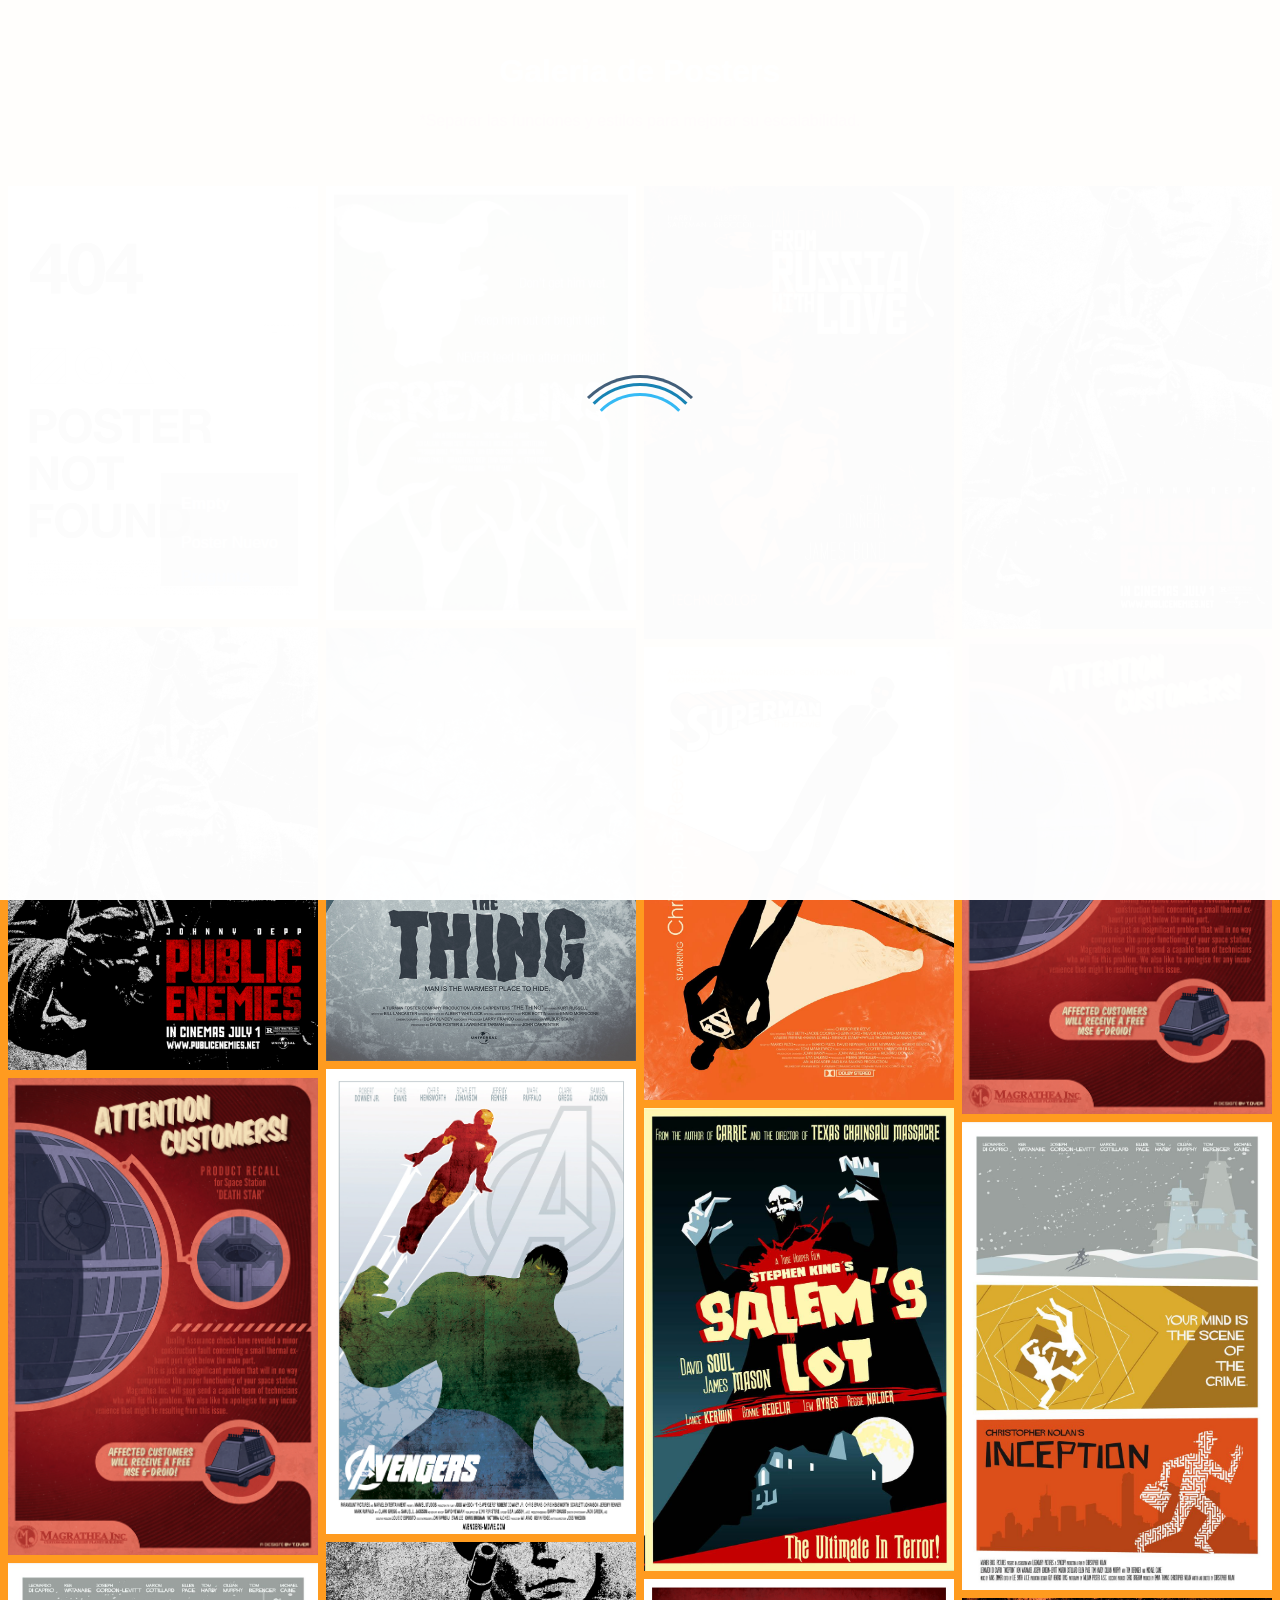
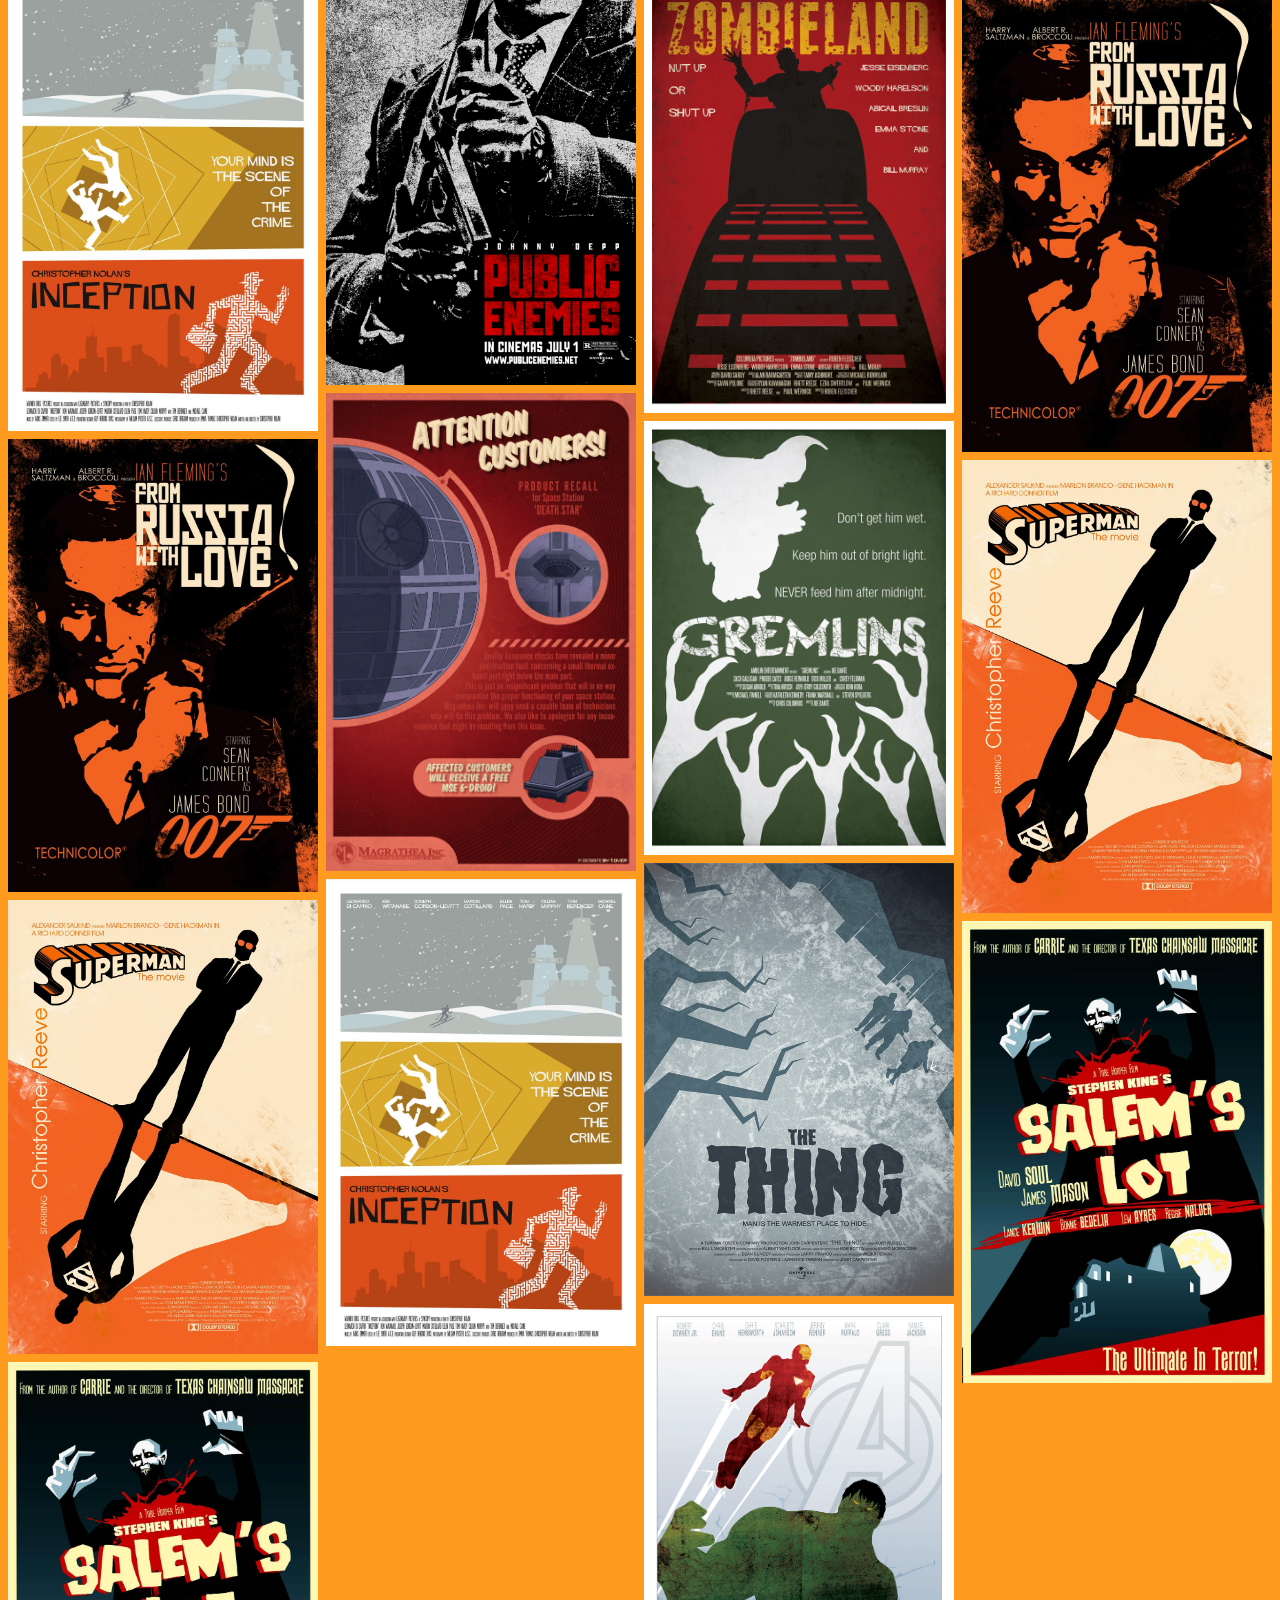
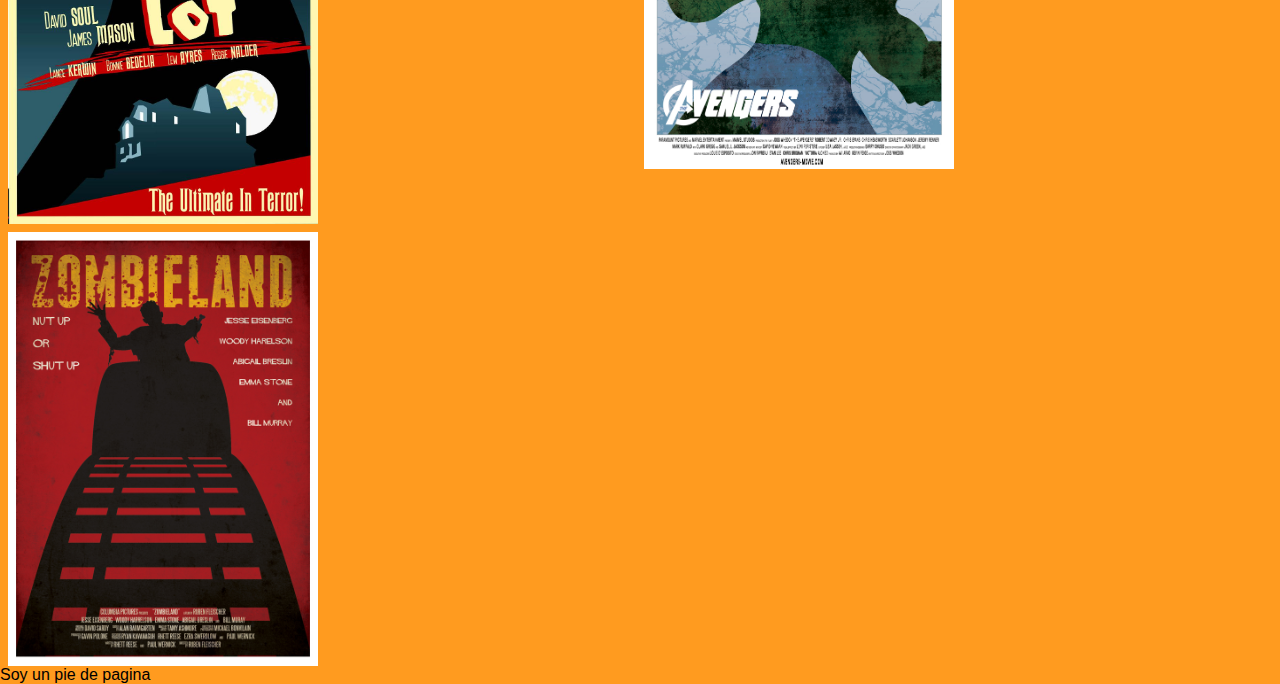
<file: index.html>
<!DOCTYPE html>
<html lang="en">

<head>
  <meta charset="UTF-8">
  <meta name="viewport" content="width=device-width, initial-scale=1.0">
  <meta http-equiv="X-UA-Compatible" content="ie=edge">
  <title>Posters</title>
  <!-- <script src="https://code.jquery.com/jquery-3.5.0.js"></script> -->
  <script src="https://ajax.googleapis.com/ajax/libs/jquery/3.5.1/jquery.min.js"></script>
  <link rel="stylesheet" type="text/css" href="style/main2.css">


  <script>

    $(document).ready(function () {
      $('#preloader').delay(700).fadeOut(1000);
    });

  </script>
</head>

<body>
  <!-- PreLoader -->
  <div id="preloader"><span class="preloader-interior"></span></div>

  <!-- Header -->
  <div class="header">
    <h1>Galeria de Posters</h1>
    <p>*Separar las funciones y estilos para mejorar su escalabilidad.</p>
  </div>

  <!-- Photo Grid -->
  <div class="row">
    <div class="column">
      <div class="container">
        <img src="image/poster404.jpg" style="width:100%">
        <div class="text-block">
          <h4>Empty</h4>
          <p>Poster Nuevo</p>
          <a href="https://api.whatsapp.com/send?phone=5491163361063&amp;text=Cuanto%20Cuesta%20este%20poster?"
            class="myButton" target="_blank">Pregunta</a>
        </div>
      </div>
      <img src="image/poster01.jpg" style="width:100%">
      <img src="image/poster02.jpg" style="width:100%">
      <img src="image/poster03.jpg" style="width:100%">
      <img src="image/poster04.jpg" style="width:100%">
      <img src="image/poster05.jpg" style="width:100%">
      <img src="image/poster06.jpg" style="width:100%">
      <img src="image/poster07.jpg" style="width:100%">
    </div>
    <div class="column">
      <img src="image/poster08.jpg" style="width:100%">
      <img src="image/poster09.jpg" style="width:100%">
      <img src="image/poster10.jpg" style="width:100%">
      <img src="image/poster01.jpg" style="width:100%">
      <img src="image/poster02.jpg" style="width:100%">
      <img src="image/poster03.jpg" style="width:100%">
    </div>
    <div class="column">
      <img src="image/poster04.jpg" style="width:100%">
      <img src="image/poster05.jpg" style="width:100%">
      <img src="image/poster06.jpg" style="width:100%">
      <img src="image/poster07.jpg" style="width:100%">
      <img src="image/poster08.jpg" style="width:100%">
      <img src="image/poster09.jpg" style="width:100%">
      <img src="image/poster10.jpg" style="width:100%">
    </div>
    <div class="column">
      <img src="image/poster01.jpg" style="width:100%">
      <img src="image/poster02.jpg" style="width:100%">
      <img src="image/poster03.jpg" style="width:100%">
      <img src="image/poster04.jpg" style="width:100%">
      <img src="image/poster05.jpg" style="width:100%">
      <img src="image/poster06.jpg" style="width:100%">
    </div>
  </div>

  <!-- Footer -->
  <div class="footer">Soy un pie de pagina</div>

</body>

</html>
</file>
<file: style/main2.css>
/*Si en la class .row comento flex-wrap puedo agregar mas columnas --------Linea 32*/
* {
  box-sizing: border-box;
}

body {
  margin: 0;
  font-family: Arial;
  background-color: #ff8d00e0;
}

.header {
  text-align: center;
  padding: 32px;
}

.header h1{
	color: #fff;
}

.header p{
	color: red;
}

.row {
  display: -ms-flexbox; /* IE10 */
  display: flex;
  -ms-flex-wrap: wrap; /* IE10 */
  flex-wrap: wrap;
  padding: 0 4px;
}

/* Create four equal columns that sits next to each other */
.column {
  -ms-flex: 25%; /* IE10 */
  flex: 25%;
  max-width: 25%;
  padding: 0 4px;
}

.column img {
  margin-top: 8px;
  vertical-align: middle;
  width: 100%;
}

/*Text Block*/

a{
	color: #0070ffd1;
	text-decoration: none;
	font-weight: bold;
}

.container {
  position: relative;
  font-family: Arial;
}

.text-block {
  position: absolute;
  bottom: 33px;
  right: 20px;
  background-color: #00000085;
  color: white;
  padding-left: 20px;
  padding-right: 20px;
}

/*---------------Preloader---------------*/
  #preloader {
      position: fixed;
      top: 0;
      left: 0;
      width: 100%;
      height: 100%;
      z-index: 1000;
      background: #FFF none repeat scroll 0% 0%;
      /* background: #ffffff85 none repeat scroll 0% 0%; */
      z-index: 99999;
  }
  #preloader .preloader-interior {
      display: block;
      position: relative;
      left: 50%;
      top: 50%;
      width: 150px;
      height: 150px;
      margin: -75px 0 0 -75px;
      border-radius: 50%;
      border: 3px solid transparent;
      border-top-color: #43607b;
   
      -webkit-animation: spin 2s linear infinite; /* Chrome, Opera 15+, Safari 5+ */
            animation: spin 2s linear infinite; /* Chrome, Firefox 16+, IE 10+, Opera */
  }
  #preloader .preloader-interior:before {
      content: "";
      position: absolute;
      top: 5px;
      left: 5px;
      right: 5px;
      bottom: 5px;
      border-radius: 50%;
      border: 3px solid transparent;
      border-top-color: #1785b7;
   
      -webkit-animation: spin 3s linear infinite; /* Chrome, Opera 15+, Safari 5+ */
        animation: spin 3s linear infinite; /* Chrome, Firefox 16+, IE 10+, Opera */
  }
   
  #preloader .preloader-interior:after {
      content: "";
      position: absolute;
      top: 15px;
      left: 15px;
      right: 15px;
      bottom: 15px;
      border-radius: 50%;
      border: 3px solid transparent;
      border-top-color: #35bcf7;
   
      -webkit-animation: spin 1.5s linear infinite; /* Chrome, Opera 15+, Safari 5+ */
        animation: spin 1.5s linear infinite; /* Chrome, Firefox 16+, IE 10+, Opera */
  }
   
  @-webkit-keyframes spin {
      0%   { 
          -webkit-transform: rotate(0deg);  /* Chrome, Opera 15+, Safari 3.1+ */
          -ms-transform: rotate(0deg);  /* IE 9 */
          transform: rotate(0deg);  /* Firefox 16+, IE 10+, Opera */
      }
      100% {
          -webkit-transform: rotate(360deg);  /* Chrome, Opera 15+, Safari 3.1+ */
          -ms-transform: rotate(360deg);  /* IE 9 */
          transform: rotate(360deg);  /* Firefox 16+, IE 10+, Opera */
      }
  }
  @keyframes spin {
      0%   { 
          -webkit-transform: rotate(0deg);  /* Chrome, Opera 15+, Safari 3.1+ */
          -ms-transform: rotate(0deg);  /* IE 9 */
          transform: rotate(0deg);  /* Firefox 16+, IE 10+, Opera */
      }
      100% {
          -webkit-transform: rotate(360deg);  /* Chrome, Opera 15+, Safari 3.1+ */
          -ms-transform: rotate(360deg);  /* IE 9 */
          transform: rotate(360deg);  /* Firefox 16+, IE 10+, Opera */
      }
  }
/*--------------------------------------*/

/* Responsive layout - makes a two column-layout instead of four columns */
@media screen and (max-width: 800px) {
  .column {
    -ms-flex: 50%;
    flex: 50%;
    max-width: 50%;
  }
}

/* Responsive layout - makes the two columns stack on top of each other instead of next to each other */
@media screen and (max-width: 600px) {
  .column {
    -ms-flex: 100%;
    flex: 100%;
    max-width: 100%;
  }
}
</file>
